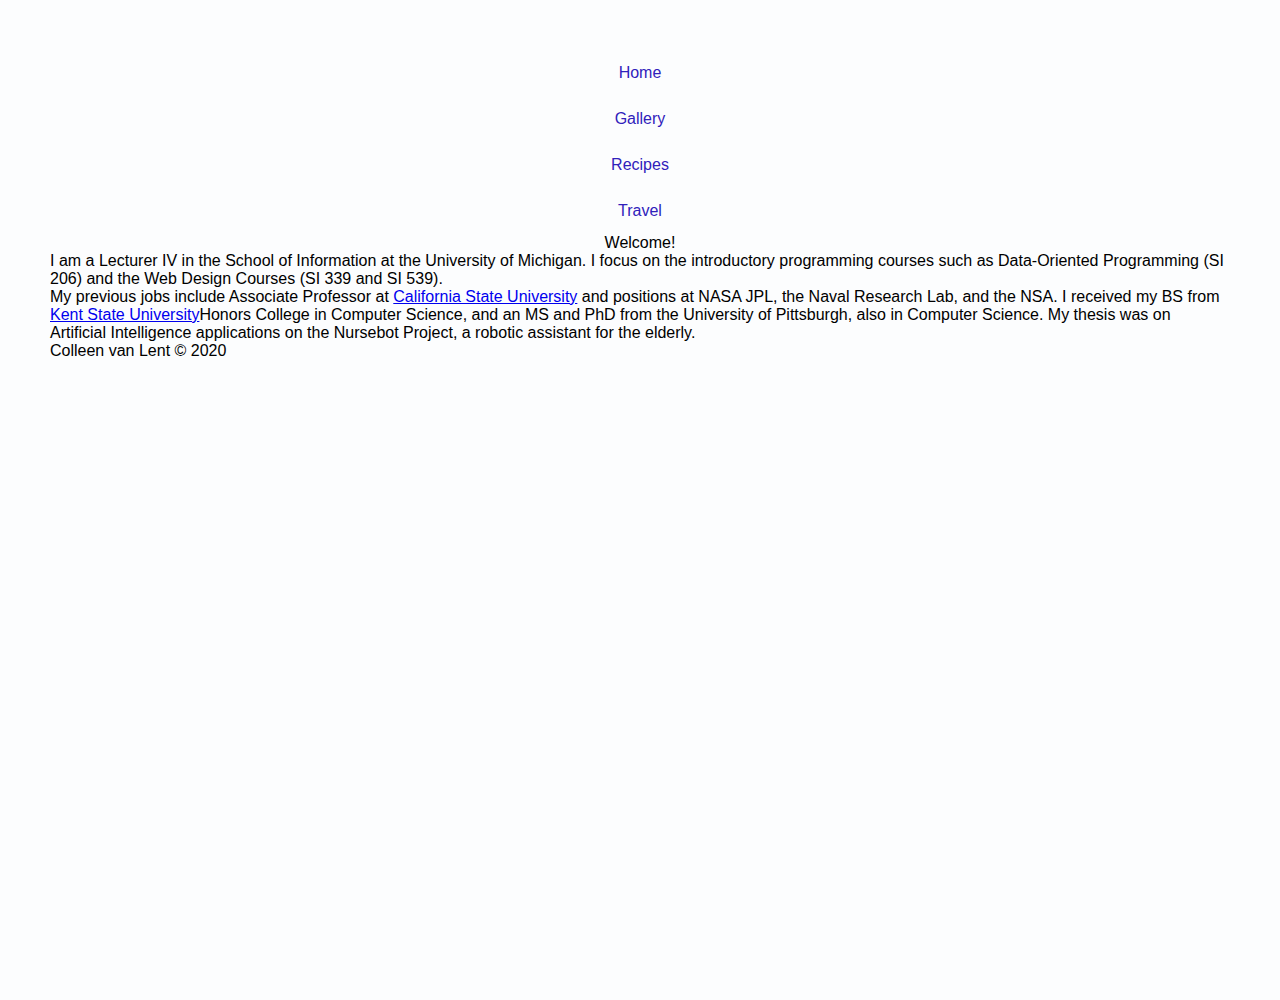
<file: index.html>
<!DOCTYPE html>
<html lang="en">
<head>
	<meta charset="UTF-8">
	<meta name="viewport" content="width=device-width, initial-scale=1.0">
	<link rel="shortcut icon" type="image/jpg" href="images/twinkle.jpg">
	<link rel="stylesheet" href="css/html5reset.css">
	<link rel="stylesheet" href="css/style.css">
	<title>Liz Tierney</title>
</head>
<body>
	<header>
		<nav>
			<ul>
				<li><a href = "index.html">Home</a></li>
				<li><a href = "gallery.html">Gallery</a></li>
				<li><a href = "recipes.html">Recipes</a></li>
				<li><a href = "travel.html">Travel</a></li>
			</ul>
		</nav>

		<h1>Welcome!</h1>
    </header>

	<main>

		<p>I am a Lecturer IV in the School of Information at the University of Michigan. I focus on the introductory programming courses such as Data-Oriented Programming (SI 206) and the Web Design Courses (SI 339 and SI 539).</p>

		<p>My previous jobs include Associate Professor at <a href = "http://www.csulb.edu">California State University</a> and positions at NASA JPL, the Naval Research Lab, and the NSA. I received my BS from <a href = "http://www.kent.edu">Kent State University</a>Honors College in Computer Science, and an MS and PhD from the University of Pittsburgh, also in Computer Science. My thesis was on Artificial Intelligence applications on the Nursebot Project, a robotic assistant for the elderly.</p>
		<!-- you need the http:// before the url or it will try to download it! -->
	</main>

	<footer>
		<p>Colleen van Lent &copy; 2020</p>
	</footer>
</body>
</html>
</file>
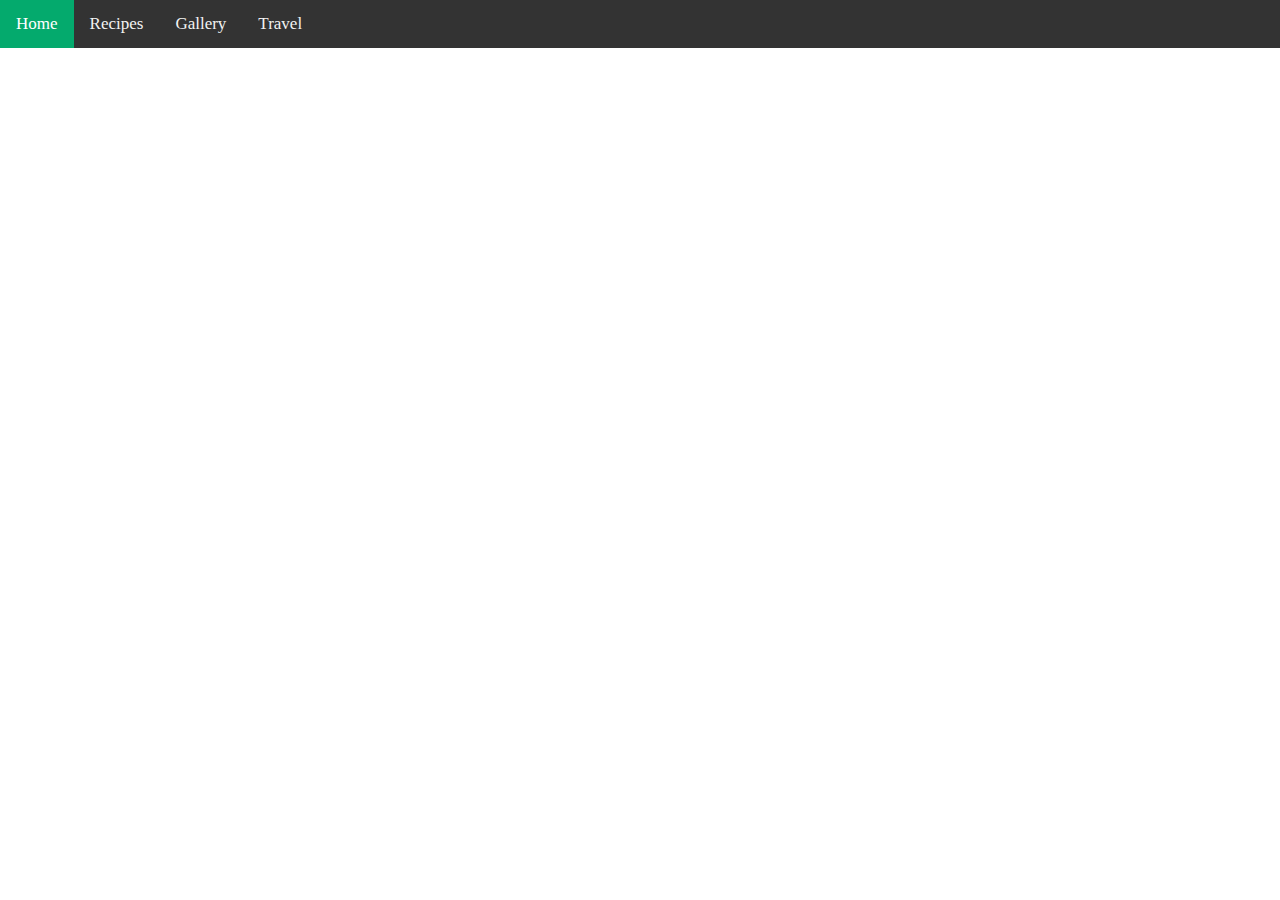
<file: testerindex.html>
<!DOCTYPE html>
<html lang="en">
<head>
	<meta charset="UTF-8">
	<meta name="viewport" content="width=device-width, initial-scale=1.0">
    <link rel="icon" href="images/star.ico">
    <link rel="shortcut icon" type="image/jpg" href="images/twinkle.jpg">
	<link rel="stylesheet" href="css/html5reset.css">
	<link rel="stylesheet" href="css/newstyle.css">
	<title>Liz Tierney</title>
</head>
<body>
    <div class="topnav" id="myTopnav">
        <a href="#home" class="active">Home</a>
        <a href="recipes.html">Recipes</a>
        <a href="gallery.html">Gallery</a>
        <a href="travel.html">Travel</a>
        <a href="javascript:void(0);" class="icon" onclick="myFunction()">
        <i class="fa fa-bars"></i>
        </a>
    </div>
</body>
</file>
<file: css/style.css>
html {
  font-size: 100%;
  box-sizing: border-box;
}

body {
  margin: 0px;
  padding: 0px;
  min-height: 100vh;
}

header{
  display: flex;
  flex-direction: column;
  align-items: center;
  justify-content: center;
}
li a {
  display: block;
  color: rgb(48, 33, 187);
  text-align: center;
  padding: 14px 16px;
  text-decoration: none;
}

ul {
  list-style-type: none;
  display: flex;
  flex-direction: column;
  align-items: center;
  justify-content: center;
}

/* Change the link color to #111 (black) on hover */
li a:hover {
  background-color: lightgreen;
}

@import url('https://fonts.googleapis.com/css?family=Muli|Noto+Serif');


:root, :root::before, :root::after {
  box-sizing: border-box;
  
  --primary-color: #B9D9C3;
  --accent-color: #F0810F;
  --white: #FCFDFE;
  --ff-title: 'Noto Serif', serif;
  --ff-text: 'Muli', sans-serif;
}


html {
  font-size: 10px;
}

body {
  background-color: var(--white);
  font-family: var(--ff-text);
  font-size: 16px;
  margin: 5rem;
}
.cards {
    display: grid;
    grid-template-columns: repeat(auto-fill, minmax(300px, 1fr));
    grid-auto-rows: auto;
    grid-gap: 1rem;
     
}
.card {
  width: 32rem;
  display: flex;
  flex-direction: column;
  flex-wrap: wrap;
  border: 1px solid rgba(0,0,0,0.1);
  box-shadow: 3px 2px 10px rgba(0,0,0,0.15);
}

.card--title {
  font-family: var(--ff-title);
}

.card__title-box {
  text-align: center;
  background-color: var(--primary-color);
  color: #555;
}


.card__image--wrapper {
  position: relative;
  overflow: hidden;
  display: flex;
  flex-direction: row;
  align-items: center;
  justify-content: center;
}

.card__food-type {
  position: absolute;
  bottom: 0; right: 0;
  background-color: var(--accent-color);
  padding: .25rem 3rem;
  font-size: 2rem;
  border-top-left-radius: .75rem;
  color: white;
}

.card__image {
  height: 400px;
  width: 150px;
  flex: 1;
}

.card__ingredients, .card__directions {
  padding: 0 1.6rem;
}

.card_ingredients--wrapper {
  padding-left: 1.6rem;
  
  @supports (display: grid){
      display: grid;
    grid-template-columns: 1fr 1fr;
}
  
li{
    padding-bottom: 0.5rem;
}
</file>
<file: css/newstyle.css>
.topnav {
    background-color: #333;
    overflow: hidden;
  }
  
  /* Style the links inside the navigation bar */
  .topnav a {
    float: left;
    display: block;
    color: #f2f2f2;
    text-align: center;
    padding: 14px 16px;
    text-decoration: none;
    font-size: 17px;
  }
  
  /* Change the color of links on hover */
  .topnav a:hover {
    background-color: #ddd;
    color: black;
  }
  
  /* Add an active class to highlight the current page */
  .topnav a.active {
    background-color: #04AA6D;
    color: white;
  }
  
  /* Hide the link that should open and close the topnav on small screens */
  .topnav .icon {
    display: none;
  }

.cards {
    max-width: 1200px;
    margin: 0 auto;
    display: grid;
    grid-template-columns: repeat(auto-fill, minmax(300px, 1fr));
    grid-gap: 1rem;
}
.card {
    width: 32rem;
    display: flex;
    flex-direction: column;
    flex-wrap: wrap;
    border: 1px solid rgba(0,0,0,0.1);
    box-shadow: 3px 2px 10px rgba(0,0,0,0.15);
}
  
.card--title {
    font-family: var(--ff-title);
}
  
.card__title-box {
    text-align: center;
    background-color: var(--primary-color);
    color: #555;
}
  
  
.card__image--wrapper {
    position: relative;
    overflow: hidden;
    display: flex;
    flex-direction: row;
    align-items: center;
    justify-content: center;
}
  
.card__food-type {
    position: absolute;
    bottom: 0; right: 0;
    background-color: var(--accent-color);
    padding: .25rem 3rem;
    font-size: 2rem;
    border-top-left-radius: .75rem;
    color: white;
  }
  
.card__image {
    height: 400px;
    width: 150px;
    flex: 1;
}
  
.card__ingredients, .card__directions {
    padding: 0 1.6rem;
}
  
.card_ingredients--wrapper {
    padding-left: 1.6rem;
    
    @supports (display: grid){
        display: grid;
      grid-template-columns: 1fr 1fr;
    }
}
@media (min-width: 600px) {
    .cards { grid-template-columns: repeat(2, 1fr); }
}

@media screen and (max-width: 600px) {
    .topnav a:not(:first-child) {display: none;}
    .topnav a.icon {
      float: right;
      display: block;
    }
  }
@media (min-width: 900px) {
    .cards { grid-template-columns: repeat(3, 1fr); }
}
  /* The "responsive" class is added to the topnav with JavaScript when the user clicks on the icon. This class makes the topnav look good on small screens (display the links vertically instead of horizontally) */
  @media screen and (max-width: 600px) {
    .topnav.responsive {position: relative;}
    .topnav.responsive a.icon {
      position: absolute;
      right: 0;
      top: 0;
    }
    .topnav.responsive a {
      float: none;
      display: block;
      text-align: left;
    }
  }
</file>
